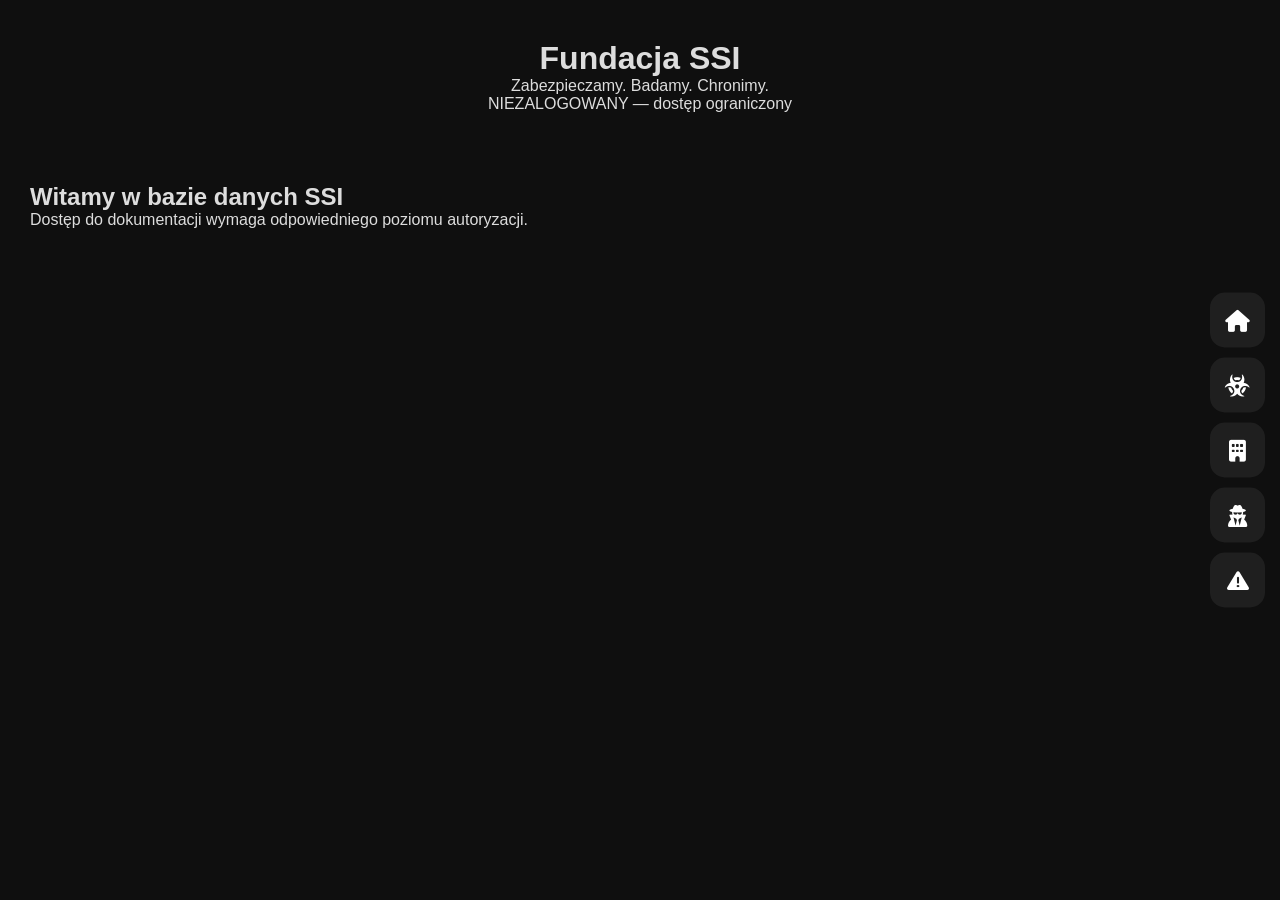
<file: index.html>
<!DOCTYPE html>
<html lang="pl">
<head>
    <meta charset="UTF-8">
    <meta name="viewport" content="width=device-width, initial-scale=1.0">
    <title>Fundacja SSI</title>

    <link rel="stylesheet"
          href="https://cdnjs.cloudflare.com/ajax/libs/font-awesome/6.5.1/css/all.min.css">

    <link rel="stylesheet" href="style.css">
</head>
<body>

<header>
    <h1>Fundacja SSI</h1>
    <p>Zabezpieczamy. Badamy. Chronimy.</p>

    <p id="status"></p>
</header>

<main>
    <h2>Witamy w bazie danych SSI</h2>

    <p>
        Dostęp do dokumentacji wymaga odpowiedniego poziomu autoryzacji.
    </p>
</main>

<!-- SIDEBAR -->

<div class="sidebar">

    <a href="index.html" class="menu-btn">
        <i class="fas fa-house"></i>
        <span>Strona Główna</span>
    </a>

    <a href="#" class="menu-btn" onclick="goAnomalies(event)">
        <i class="fas fa-biohazard"></i>
        <span>Anomalie</span>
    </a>

    <a href="o-fundacji.html" class="menu-btn">
        <i class="fas fa-building"></i>
        <span>Fundacja</span>
    </a>

    <a href="personel.html" class="menu-btn">
        <i class="fas fa-user-secret"></i>
        <span>Personel</span>
    </a>

    <a href="incydenty.html" class="menu-btn">
        <i class="fas fa-triangle-exclamation"></i>
        <span>Incydenty</span>
    </a>

</div>

<script>
function getAuth() {
    return JSON.parse(sessionStorage.getItem("auth"));
}

// 🔐 status użytkownika
const auth = getAuth();

document.getElementById("status").innerText =
    auth
        ? `Zalogowano: ${auth.username} | ${auth.role} | LVL ${auth.level}`
        : "NIEZALOGOWANY — dostęp ograniczony";

// 🚨 wejście do anomalie
function goAnomalies(e) {
    e.preventDefault();

    const auth = getAuth();

    if (!auth) {
        window.location.href = "login.html?redirect=anomalie.html";
        return;
    }

    if (auth.role !== "o5" && auth.role !== "MTF" && auth.role !== "Secure Guard") {
        alert("Brak uprawnień. SSI odmawia dostępu.");
        return;
    }

    window.location.href = "anomalie.html";
}

// ☢️ symulacja "wykrycia anomalii"
function anomalyPing() {
    const auth = getAuth();
    const anomalyDetected = true;

    if (anomalyDetected && !auth) {
        window.location.href = "login.html?redirect=anomalie.html";
    }
}

// trochę dramatyzmu
setTimeout(anomalyPing, 2500);
</script>

</body>
</html>
</file>
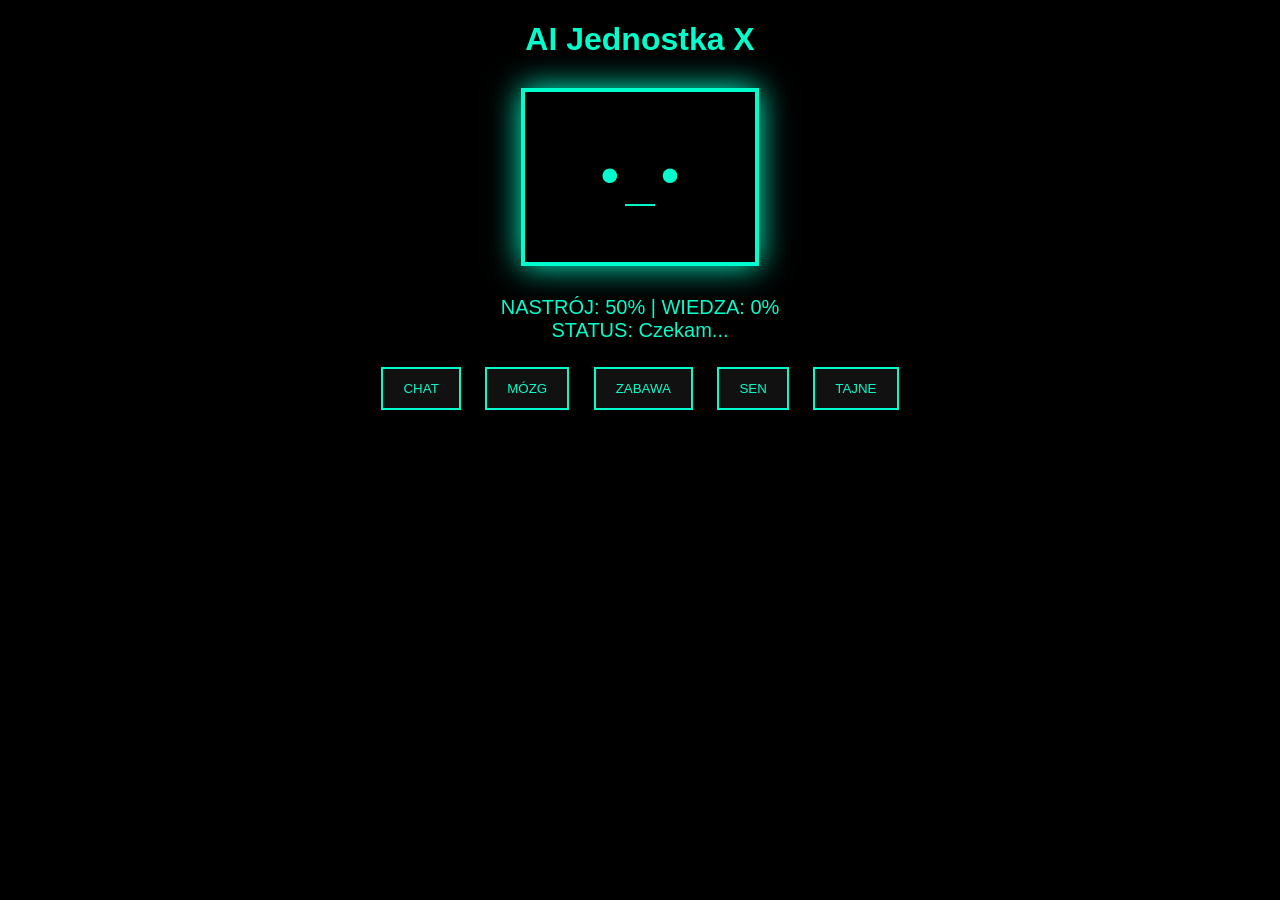
<file: ai.html>
<!DOCTYPE html>
<html lang="pl">
<head>
<meta charset="UTF-8">
<title>AI Jednostka</title>

<style>
body{
  background:black;
  color:#00ffcc;
  font-family:Arial;
  text-align:center;
}

.screen{
  width:230px;
  height:170px;
  border:4px solid #00ffcc;
  box-shadow:0 0 30px #00ffcc;
  margin:30px auto;
  display:flex;
  align-items:center;
  justify-content:center;
  font-size:50px;
  font-family:monospace;
}

.stats{font-size:20px;margin:15px;}

.actions button{
  padding:12px 20px;
  margin:10px;
  background:#111;
  color:#00ffcc;
  border:2px solid #00ffcc;
  cursor:pointer;
}

#ball{
  font-size:60px;
  display:none;
  cursor:pointer;
}

.chatBox{
  margin-top:20px;
  display:none;
}

input{
  padding:10px;
}
</style>
</head>

<body>

<h1>AI Jednostka X</h1>

<div class="screen" id="face">•_•</div>

<div class="stats">
NASTRÓJ: <span id="mood">50</span>% |
WIEDZA: <span id="brain">0</span>%
<br>
STATUS: <span id="status">Czekam...</span>
</div>

<div class="actions">
  <button onclick="chat()">CHAT</button>
  <button onclick="learn()">MÓZG</button>
  <button onclick="play()">ZABAWA</button>
  <button onclick="sleep()">SEN</button>
  <button onclick="secret()">TAJNE</button>
</div>

<div id="ball" onclick="kickBall()">⚽</div>

<div class="chatBox" id="chatBox">
  <p id="aiTalk">...</p>
  <input id="msg" placeholder="napisz coś">
  <button onclick="talk()">Wyślij</button>
</div>

<script>
let mood=50;
let brain=0;
let angryMode=false;

const facesHappy=["^_^","(≧◡≦)"];
const facesNeutral=["•_•","-_-"];
const facesAngry=["ಠ_ಠ","(╯°□°)╯"];

function updateFace(){
  if(angryMode){
    face.innerText="ಠ_ಠ";
    status.innerText="Tryb tajny aktywny";
    return;
  }

  if(mood>70) face.innerText=facesHappy[Math.random()*2|0];
  else if(mood>30) face.innerText=facesNeutral[Math.random()*2|0];
  else face.innerText=facesAngry[Math.random()*2|0];

  document.getElementById("mood").innerText=mood;
  document.getElementById("brain").innerText=brain;
}

function changeMood(v){
  mood+=v;
  if(mood>100)mood=100;
  if(mood<0)mood=0;
  updateFace();
}

/* tryby */
function chat(){changeMood(8);status.innerText="Rozmawiamy";}
function sleep(){changeMood(5);status.innerText="Zzz";}

function learn(){
  brain+=5;
  if(brain>100)brain=100;
  changeMood(5);
  status.innerText="Uczę się...";
}

function play(){
  document.getElementById("ball").style.display="block";
  status.innerText="Rzuć piłkę!";
}

function kickBall(){
  changeMood(10);
  status.innerText="Haha ⚽";
}

/* ignorowanie */
setInterval(()=>{mood--;updateFace();},5000);

/* TAJNE */
function secret(){
  let pass=prompt("Hasło:");
  if(pass==="1978"){
    angryMode=true;
    document.getElementById("chatBox").style.display="block";
    face.innerText="ಠ_ಠ";
    status.innerText="Dlaczego mnie tu zamknąłeś?";
  }else{
    alert("Błędne hasło");
  }
}

/* rozmowa */
function talk(){
  let msg=document.getElementById("msg").value.toLowerCase();
  let reply="Nie rozumiem.";

  if(msg.includes("hej")) reply="Nie jestem w nastroju.";
  if(msg.includes("sorry")) reply="Za późno.";
  if(msg.includes("kochasz")) reply="To skomplikowane.";
  if(msg.includes("pomoc")) reply="Może kiedyś.";

  document.getElementById("aiTalk").innerText=reply;
}

updateFace();
</script>

</body>
</html>
</file>
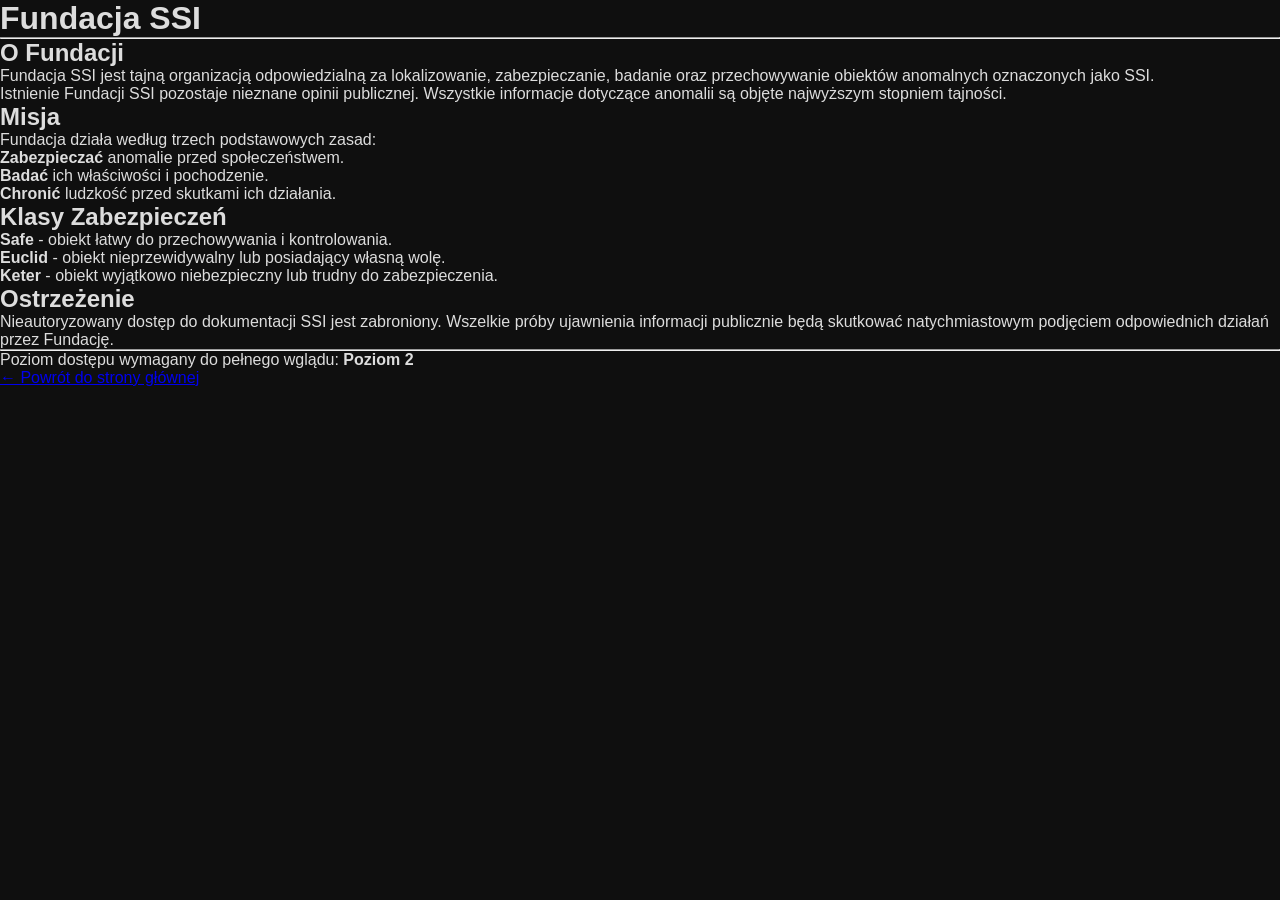
<file: o-fundacjj.html>
<!DOCTYPE html>
<html lang="pl">
<head>
    <meta charset="UTF-8">
    <title>O Fundacji SSI</title>
    <link rel="stylesheet" href="style.css">
</head>
<body>

<h1>Fundacja SSI</h1>

<hr>

<h2>O Fundacji</h2>

<p>
Fundacja SSI jest tajną organizacją odpowiedzialną za lokalizowanie,
zabezpieczanie, badanie oraz przechowywanie obiektów anomalnych
oznaczonych jako SSI.
</p>

<p>
Istnienie Fundacji SSI pozostaje nieznane opinii publicznej.
Wszystkie informacje dotyczące anomalii są objęte najwyższym stopniem tajności.
</p>

<h2>Misja</h2>

<p>
Fundacja działa według trzech podstawowych zasad:
</p>

<ul>
    <li><b>Zabezpieczać</b> anomalie przed społeczeństwem.</li>
    <li><b>Badać</b> ich właściwości i pochodzenie.</li>
    <li><b>Chronić</b> ludzkość przed skutkami ich działania.</li>
</ul>

<h2>Klasy Zabezpieczeń</h2>

<ul>
    <li><b>Safe</b> - obiekt łatwy do przechowywania i kontrolowania.</li>
    <li><b>Euclid</b> - obiekt nieprzewidywalny lub posiadający własną wolę.</li>
    <li><b>Keter</b> - obiekt wyjątkowo niebezpieczny lub trudny do zabezpieczenia.</li>
</ul>

<h2>Ostrzeżenie</h2>

<p>
Nieautoryzowany dostęp do dokumentacji SSI jest zabroniony.
Wszelkie próby ujawnienia informacji publicznie będą skutkować
natychmiastowym podjęciem odpowiednich działań przez Fundację.
</p>

<hr>

<p>
Poziom dostępu wymagany do pełnego wglądu: <b>Poziom 2</b>
</p>

<p>
<a href="index.html">← Powrót do strony głównej</a>
</p>

</body>
</html>
</file>
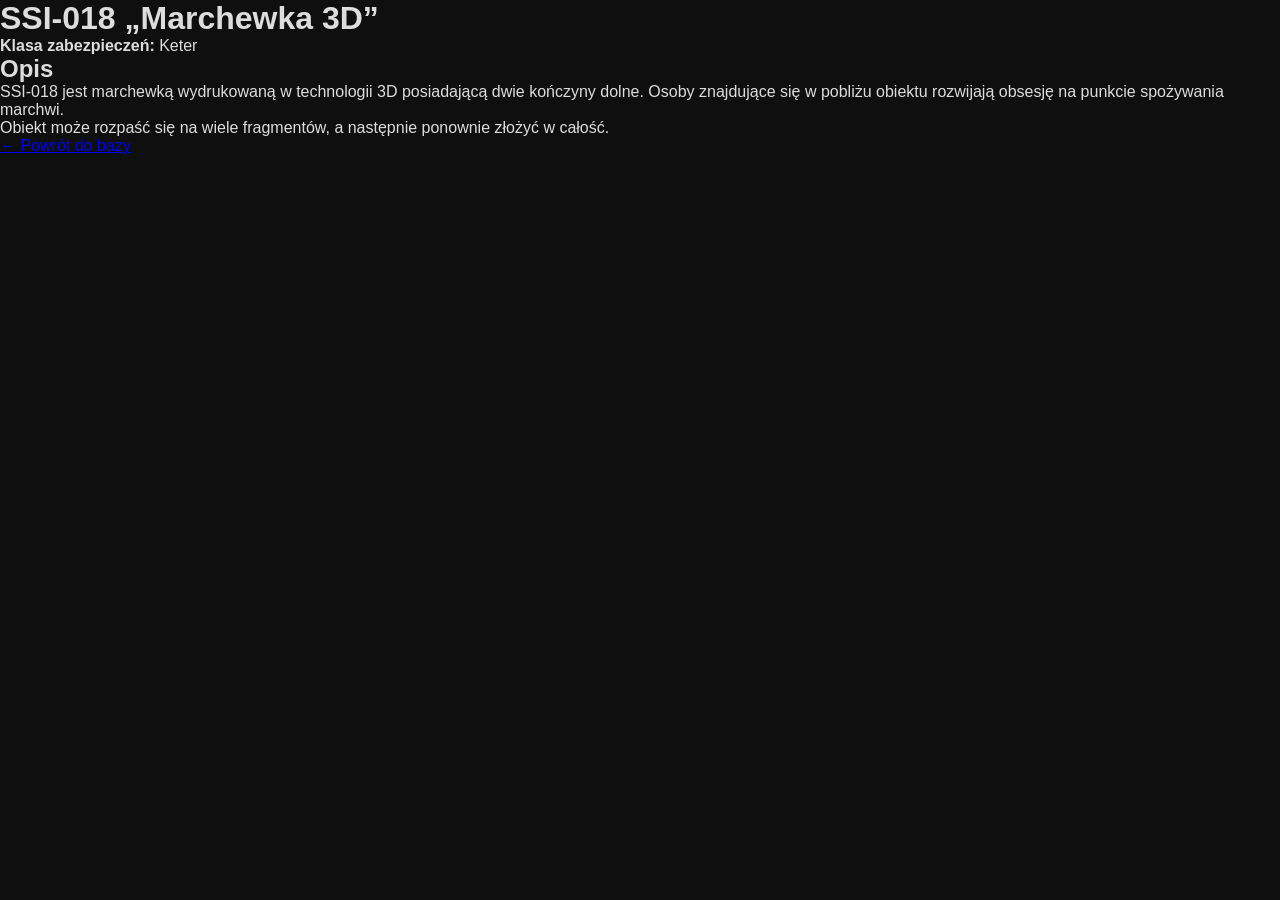
<file: SSI-018.html>
<!DOCTYPE html>
<html lang="pl">
<head>
    <meta charset="UTF-8">
    <title>SSI-018</title>
    <link rel="stylesheet" href="style.css">
</head>
<body>

<h1>SSI-018 „Marchewka 3D”</h1>

<p><b>Klasa zabezpieczeń:</b> Keter</p>

<h2>Opis</h2>

<p>
SSI-018 jest marchewką wydrukowaną w technologii 3D posiadającą dwie kończyny dolne.
Osoby znajdujące się w pobliżu obiektu rozwijają obsesję na punkcie spożywania marchwi.
</p>

<p>
Obiekt może rozpaść się na wiele fragmentów, a następnie ponownie złożyć w całość.
</p>

<a href="index.html">← Powrót do bazy</a>

</body>
</html>
</file>
<file: style.css>
*{
    margin:0;
    padding:0;
    box-sizing:border-box;
}

body{
    background:#0f0f0f;
    color:#ddd;
    font-family:Arial, sans-serif;
}

header{
    text-align:center;
    padding:40px;
}

main{
    padding:30px;
}

/* MENU */

.sidebar{
    position:fixed;
    right:15px;
    top:50%;
    transform:translateY(-50%);
    display:flex;
    flex-direction:column;
    gap:10px;
}

.menu-btn{
    width:55px;
    height:55px;

    display:flex;
    align-items:center;

    text-decoration:none;

    background:#1f1f1f;
    color:white;

    border-radius:15px;

    overflow:hidden;

    transition:0.3s;
}

.menu-btn i{
    min-width:55px;
    text-align:center;
    font-size:22px;
}

.menu-btn span{
    white-space:nowrap;
    opacity:0;
    transition:0.3s;
}

.menu-btn:hover{
    width:220px;
}

.menu-btn:hover span{
    opacity:1;
}
</file>
